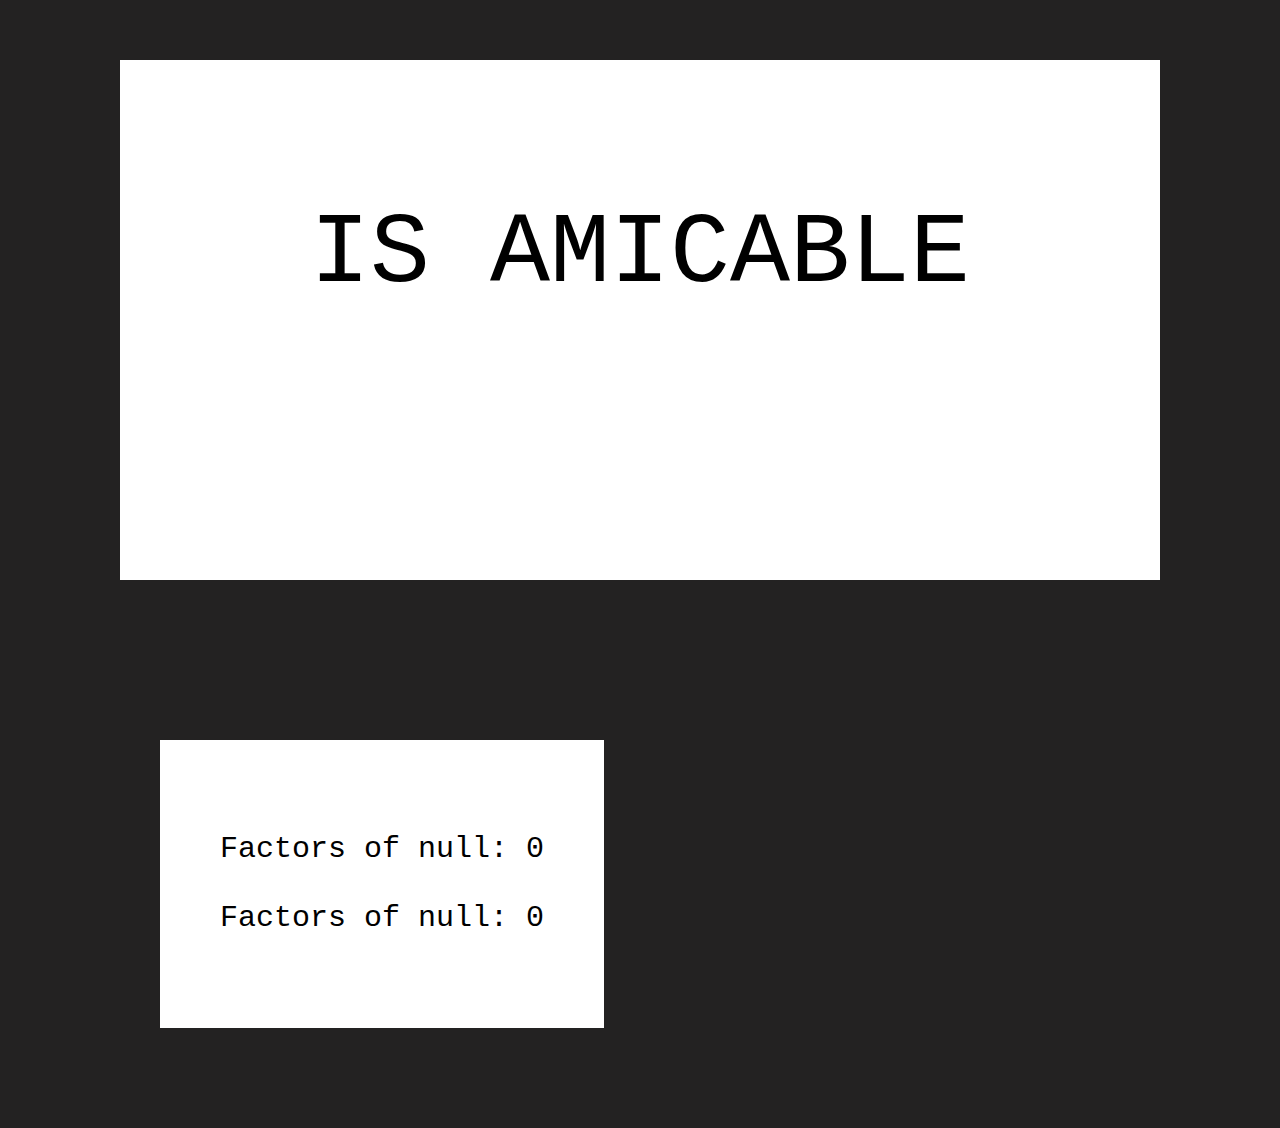
<file: index.html>
<html>
  <head>
    <link rel="stylesheet" href="style.css">
    <title>Is Amicable?</title>
  </head>

  <body>
    <!-- beginning of webpage -->

    <div class="result">
      <p id="amicable"></p>


      <br>



    </div>

    <div class="info">
      <p id="factor_1"></p>
      <p id="factor_2"></p>
    </div>
    <script language="javascript">
      // PURPOSE: This is a function that gets a number and returns an array of its factors
      // RETURNS: accepts a number, num, and returns an array of its factors
      function getFactors(num) {
        // anticipate the length of the array
        var curr_length = 0;
        const factors = [curr_length];

        // fill in the array with the factors
        for (let i = 0; i < num+1; i++) {
          if (i == 0){
            continue;
          } else if (num % i == 0) {
            // append to curr place starting at 0
            factors.length = curr_length;
            factors[curr_length] = i;
            curr_length = curr_length + 1;
          }
        }
        return factors;
      }

      // PURPOSE: This is a function where it tells if two number's factors are
      //          amicable
      // RETURNS: recieves two arrays of factors of a certain number then
      function isAmicable(factors1, factors2) {
        // must check for the sums of the factors first
        if (sumOfFactors(factors1) == factors2[factors2.length-1])
        {
          // must also check the other way
          if (sumOfFactors(factors2) == factors1[factors1.length-1])
          {
            return true;
          }
        }

        // in all other cases, returns false
        return false;
      }

      // PURPOSE: Gets the sum of factors from an array of factors
      // RETURNS: recieves an array of factors, returns an int which describes the
      //          SUM of those factors
      function sumOfFactors(factors) {
        var sum = 0;
        for (let i = 0; i < factors.length-1; i++)
        {
          sum = sum + factors[i];
        }
        return sum;
      }


      // get the two numbers using promp
      var number1 = prompt("Please Input Number 1:","0");
      var number2 = prompt("Please Input Number 2:","0");

      // input into factors arrays
      const factors1 = getFactors(number1);
      const factors2 = getFactors(number2);


      // is amicable
      if (isAmicable(factors1,factors2))
      {
        document.getElementById("amicable").innerHTML = "IS AMICABLE";


      } else {
        document.getElementById("amicable").innerHTML = "IS NOT AMICABLE";
      }

      // info
      document.getElementById("factor_1").innerHTML = "Factors of "+number1+": "+factors1;
      document.getElementById("factor_2").innerHTML = "Factors of "+number2+": "+factors2;


    </script>


<!--
    <form action="">
      <label for="number1">First Num:</label>
      <input type="number" id="number1" name="number1" value="0">

      <br/>

      <label for="lname">Second Num:</label>
      <input type="number" id="number2" name="number2" value="0">
      <br/><br/>
      <input type="submit" value="Calculate!" onClick="is_Amicable(number1, number2)">
    </form> -->


  </body>

</html>
</file>
<file: style.css>
body {
  background: #232222;
  font-family: 'Courier New', monospace;
  line-height: 1.3;
  margin: 60px;
  text-align: center;
}

.result {
  background: white;
  color: black;
  padding: 30px;
  margin: 60px;
  font-size: 100px;
}

.info {
  background: white;
  color: black;
  padding: 60px;
  margin: 100px;
  font-size: 30px;
  float: left;
}
</file>
